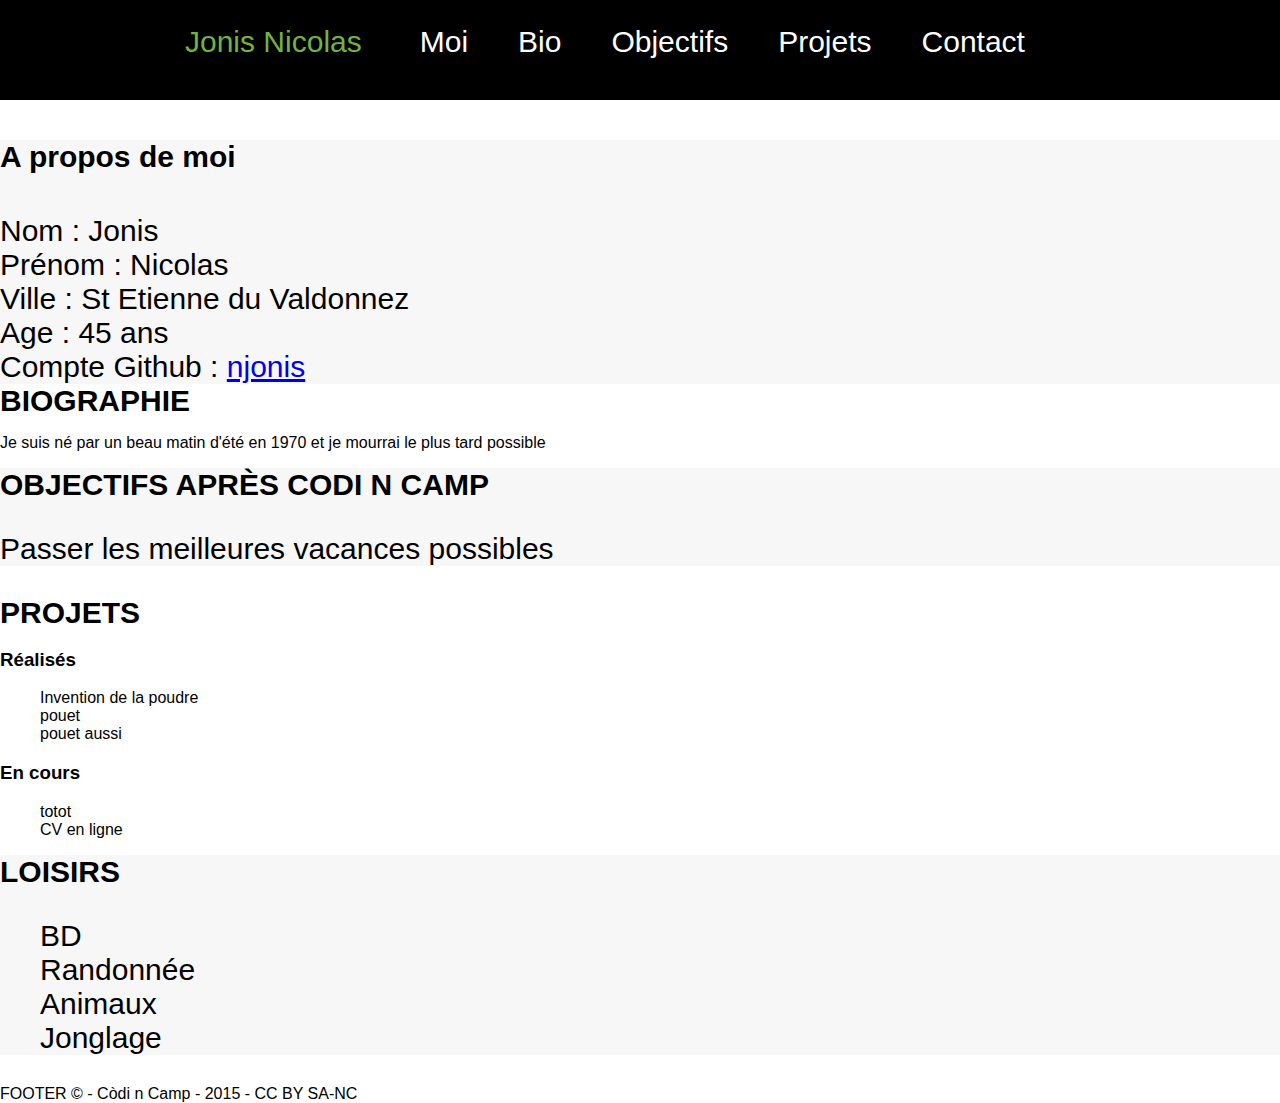
<file: ma_fiche.html>
<!doctype html>
  <html lang="fr">
    <head>
     	 <meta charset="utf-8">
     	 <title>NOM PRENOM | Codi n Camp - Promo 1</title>
    	 <link rel="stylesheet" href="style.css">
   	 <!-- <script src="/script.js"></script> -->
    </head>
    <body>
      <!-- <img src="http://codincamp.fr/static/img/logos/codincamp.png"> -->
       <header>
              <nav>
                <span>Jonis Nicolas</span>
                <ul class="menu">
                  <li> <a href ="#moi"> Moi </a> </li>
                  <li> <a href ="#Biographie"> Bio</a> </li>
                  <li> <a href ="#Objectifs"> Objectifs </a> </li>
                  <li> <a href ="#Projets"> Projets </a> </li>
                  <li> <a href ="#"> Contact</a> </li>
                </ul>
              </nav>
      </header>
       <section class="grise" id="moi"> <h4> A propos de moi </h4>
            <label> Nom : </label> Jonis<br />
            <label> Prénom : </label> Nicolas<br />
            <label> Ville : </label> St Etienne du Valdonnez<br />
            <label> Age : </label> 45 ans<br />
            <label> Compte Github : </label><a href="https://github.com/njonis"> njonis</a>
      </section>
      <section id="Biographie">
        <h2> Biographie </h2>
            <p> Je suis né par un beau matin d'été en 1970 et je mourrai le plus tard possible </p>
      </section>
      <section class="grise" id="Objectifs">
        <h2> Objectifs après Codi n Camp </h2>
            <p> Passer les meilleures vacances possibles </p>
      </section>
      <section id="Projets">
        <h2> Projets </h2>
            <h3> Réalisés </h3>
                <ul>
                    <li> Invention de la poudre </li>
                    <li> pouet </li>
                    <li> pouet aussi </li>
                </ul>
            <h3> En cours </h3>
                <ul>
                    <li> totot </li>
                    <li> CV en ligne </li>
                </ul>
       </section>
      <section class="grise">
        <h2> Loisirs</h2>
             <ul>
                 <li> BD </li>
                 <li> Randonnée </li>
                 <li> Animaux </li>
                 <li> Jonglage </li>
             </ul>
       </section>

        <footer>FOOTER © - Còdi n Camp - 2015 - CC BY SA-NC</footer>
    </body>
  </html>
</file>
<file: style.css>
header{
  /*text-align: center;*/
  background-color:black;
  /*background-size: auto;*/
  color:#71b43d;
  font-size: 30px;
  height: 100px;
}

.grise{
  background-color:#f7f7f7;
  /*background-image: url(http://codincamp.fr/static/img/about/chrono4.png);*/
  font-size: 30px;
}

li{
  list-style-type: none;
}

body{
font-family: "Roboto Slab", "Helvetica Neue", Helvetica, Arial, sans-serif;
/*text-align: center;*/
/*background-image: url(http://www.gite-loubreyrou-cevennes.com/img/cevennes/cevennes-7.jpg);*/
margin: 0;
}

h2{
font-size: 30px;
margin-top: 0;
margin-bottom: 15px;
text-transform: uppercase;
font-weight: 700;
}

.menu li{
  float: left;
  padding: 25px 25px 25px 25px;
  color:white;
 }

.menu{
  display: inline;
}

 span{
   float:left;
   margin-right: 8px;
   padding: 25px 25px 25px 25px;
 }

nav{
  width: 960px;
  margin: auto;
}

nav a{
  color:white;
  text-decoration: none;
}

.trombi img{
display: block;
}

.trombi li{
  width: 150px;
  height: 200px;
  text-align: center;
  float:left;
  margin-top: 20px;
  margin-left: 4px;
}

#essai{
  width: 960px;
  margin: auto;
}
</file>
